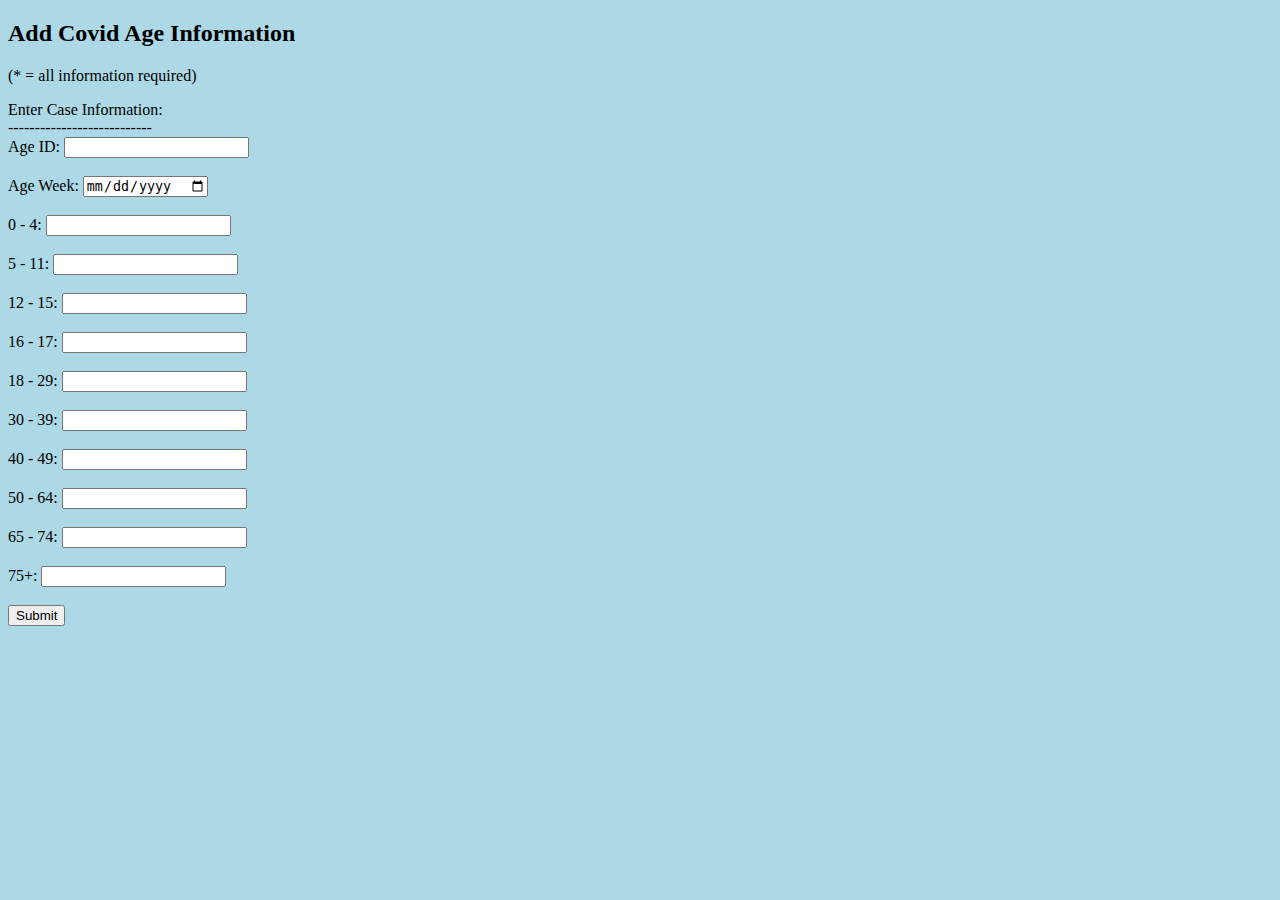
<file: Finished/Finished/CovidAge.html>
<!DOCTYPE html>
<html lang="en">
	<style>
		h1 {
		  text-align: center;
		}
	  </style>
		<meta charset="utf-8">
		<meta name="description" content="WorldWay phone service">
		<title>Covid Cases</title>
		</head>
		<body style="background-color:lightblue;">
  <body>
    <h2>Add Covid Age Information</h2>
    <p>(* = all information required)</p>
    <form action="insert_age.php" method="get">
      Enter Case Information: <br>
      ---------------------------<br>
      Age ID: <input type="text" name="aId"><br><br>
      Age Week: <input type="date" name="aWeek"><br><br>
      0 - 4: <input type="text" name="zeroToFour"><br><br>
      5 - 11: <input type="text" name="fiveToEleven"><br><br>
      12 - 15: <input type="text" name="twelveToFifteen"><br><br>
      16 - 17: <input type="text" name="sixteenToSeventeen"><br><br>
      18 - 29: <input type="text" name="eighteenToTwentyNine"><br><br>
      30 - 39: <input type="text" name="thirtyToThirtyNine"><br><br>
      40 - 49: <input type="text" name="fortyToFortyNine"><br><br>
      50 - 64: <input type="text" name="fiftyToSixtyFour"><br><br>
      65 - 74: <input type="text" name="sixtyFivetoSeventyFour"><br><br>
      75+: <input type="text" name="seventyFivePlus"><br><br>
      <input type="submit">
  </form>
  </body>
</html>
</file>
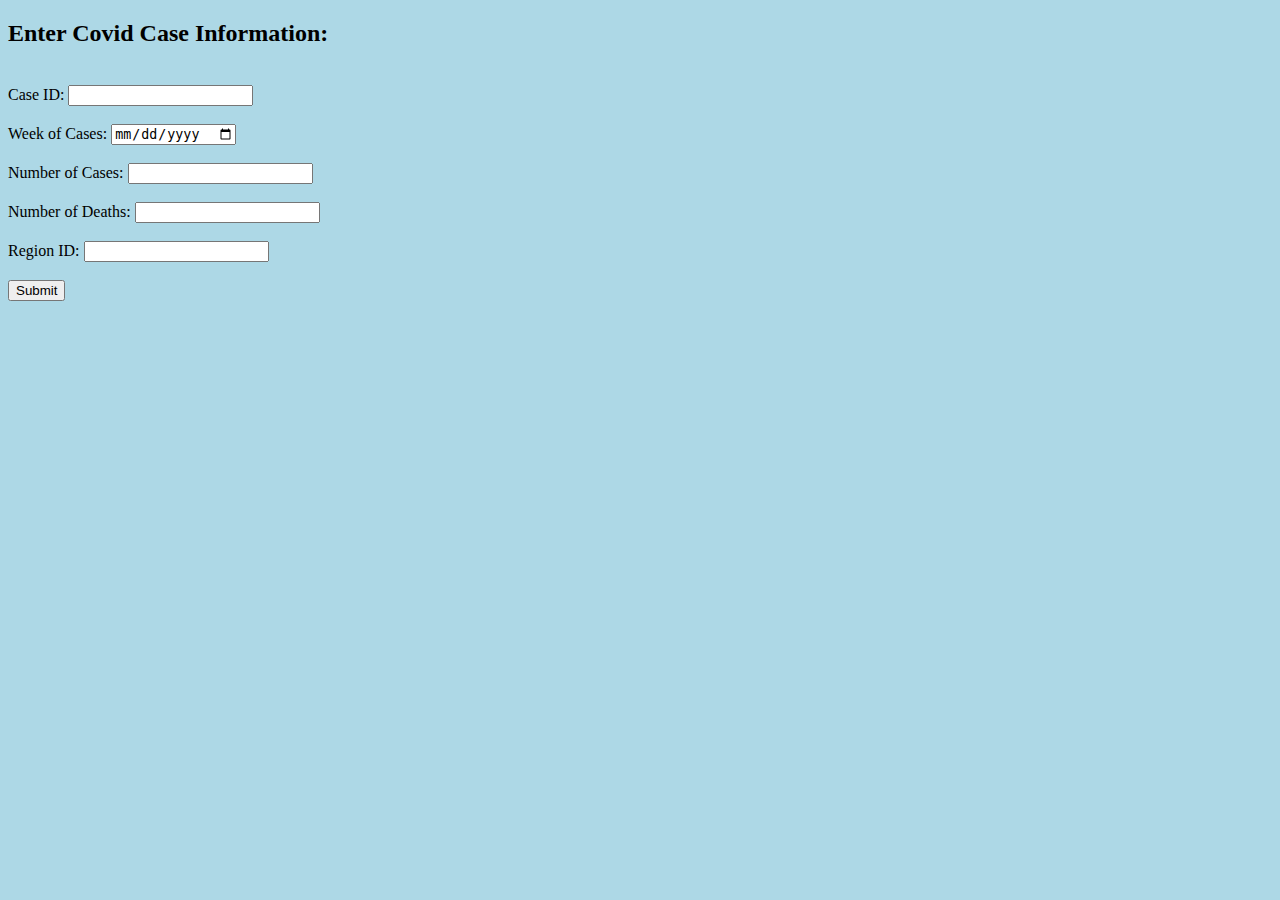
<file: Finished/Finished/CovidCases.html>
<!DOCTYPE html>
<html>
	<style>
		h1 {
		  text-align: center;
		}
	  </style>
		<meta charset="utf-8">
		<meta name="description" content="WorldWay phone service">
		<title>Covid Cases</title>
		</head>
		<body style="background-color:lightblue;">
<body>
	<h2>Enter Covid Case Information:</h2>
    <form action="insert_cases.php" method="get">
      <br>
        Case ID: <input type="text" name="caseId"><br><br>
        Week of Cases: <input type="date" name="weekCase"><br><br>
        Number of Cases: <input type="text" name="caseNum"><br><br>
        Number of Deaths: <input type="text" name="deathNum"><br><br>
        Region ID: <input type="text" name="regionId"><br><br>
        <input type="submit">
    </form>
</body>
<a href="covidcases_list.php"></a>
</html>
</file>
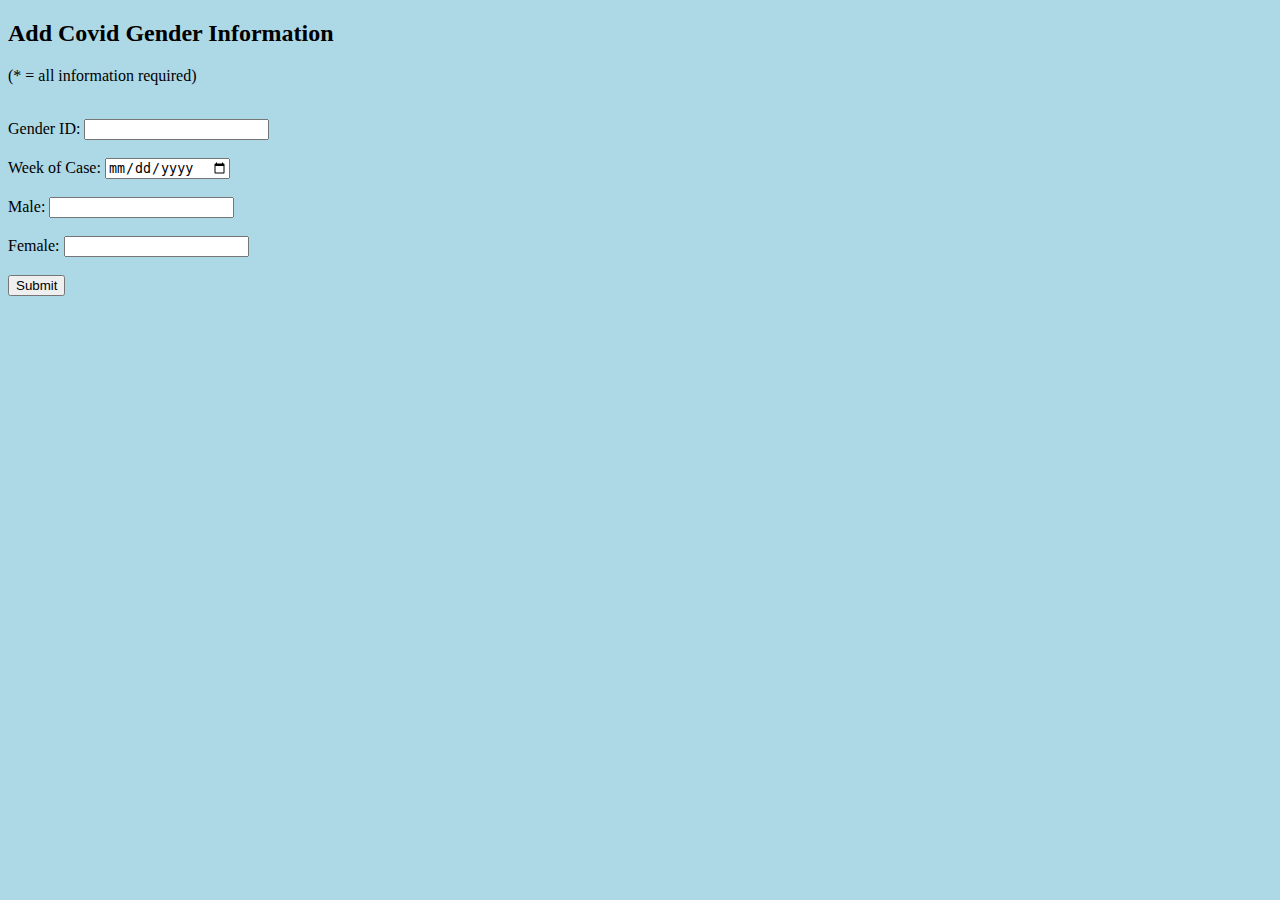
<file: Finished/Finished/CovidGender.html>
<!DOCTYPE html>
<html lang="en">
	<style>
		h1 {
		  text-align: center;
		}
	  </style>
		<meta charset="utf-8">
		<meta name="description" content="WorldWay phone service">
		<title>Covid Cases</title>
		</head>
		<body style="background-color:lightblue;">
  <body>
    <h2>Add Covid Gender Information</h2>
    <p>(* = all information required)</p>

    <form action="insert_gender.php" method="get">
      <br>
        Gender ID: <input type="text" name="gId"><br><br>
        Week of Case: <input type="date" name="gWeek"><br><br>
        Male: <input type="text" name="male"><br><br>
        Female: <input type="text" name="female"><br><br>
        <input type="submit">
    </form>
  </body>
</html>
</file>
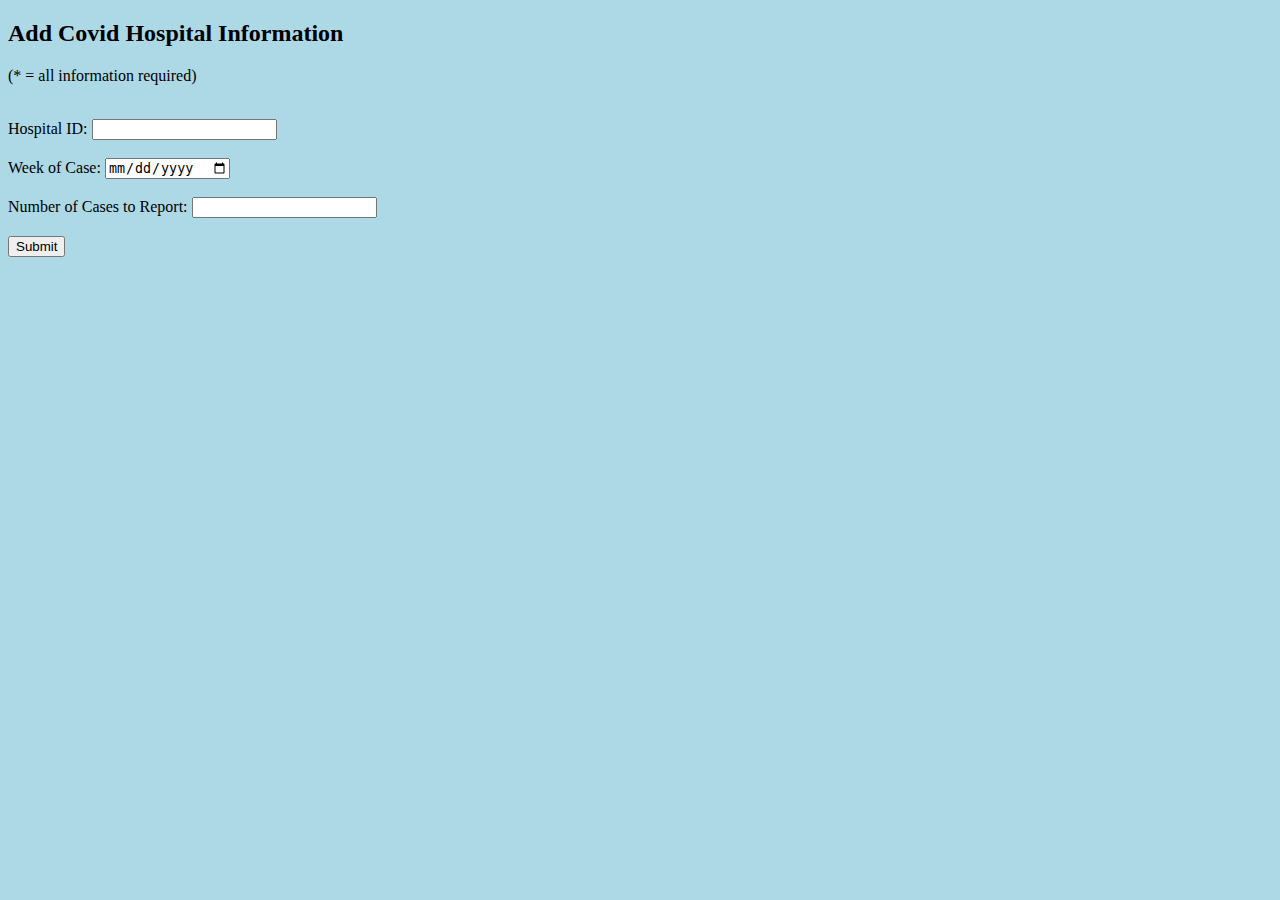
<file: Finished/Finished/CovidHospital.html>
<!DOCTYPE html>
<html lang="en">
	<style>
		h1 {
		  text-align: center;
		}
	  </style>
		<meta charset="utf-8">
		<meta name="description" content="WorldWay phone service">
		<title>Covid Cases</title>
		</head>
		<body style="background-color:lightblue;">
  <body>
    <h2>Add Covid Hospital Information</h2>
    <p>(* = all information required)</p>

    <form action="insert_hospital.php" method="get">
      <br>
        Hospital ID: <input type="text" name="hospId"><br><br>
        Week of Case: <input type="date" name="weekHospital"><br><br>
        Number of Cases to Report: <input type="text" name="hospNum"><br><br>
        <input type="submit">
    </form>
  </body>
</html>
</file>
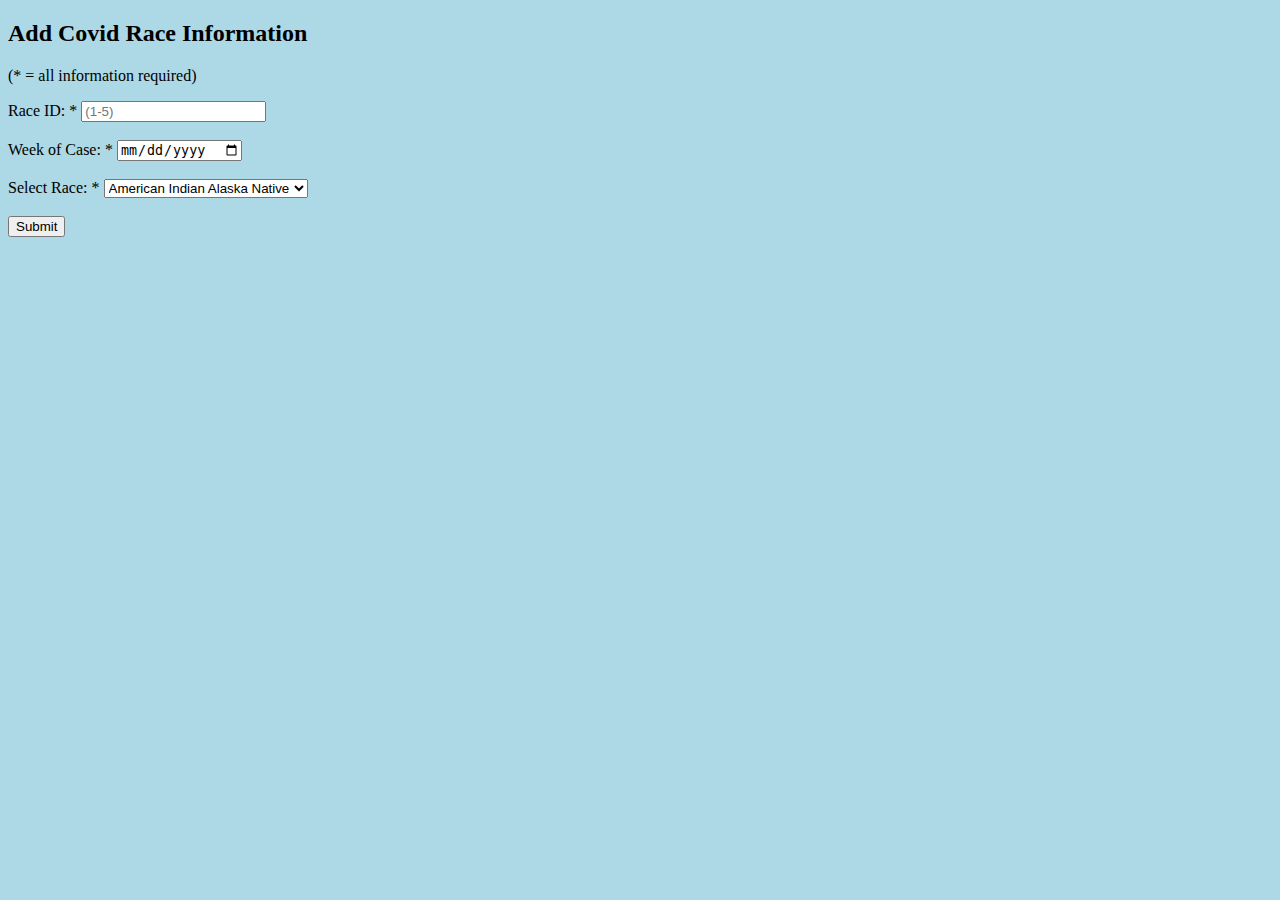
<file: Finished/Finished/CovidRace.html>
<!DOCTYPE html>
<html lang="en">
	<style>
		h1 {
		  text-align: center;
		}
	  </style>
		<meta charset="utf-8">
		<meta name="description" content="WorldWay phone service">
		<title>Covid Cases</title>
		</head>
		<body style="background-color:lightblue;">
  <body>
    <h2>Add Covid Race Information</h2>
    <p>(* = all information required)</p>

    <form action="insert_race.php" method="get">
      <label for="raceId">Race ID: *</label>
      <input type="text" id="raceId" name="raceId" placeholder="(1-5)" />
      <br /><br />
      <label for="weekCase">Week of Case: *</label>
      <input type="date" id="weekCase" name="weekCase" required /><br /><br />
      <label for="race">Select Race: *</label>
      <select name="race" id="race" required>
        <option value="amerIndianAlaskaNative">
          American Indian Alaska Native
        </option>
        <option value="asianPacificIslander">Asian Pacific Islander</option>
        <option value="black">Black</option>
        <option value="hispanic">Hispanic</option>
        <option value="white">White</option>
      </select>
      <br /><br />
      <input type="submit" />
    </form>
  </body>
</html>
</file>
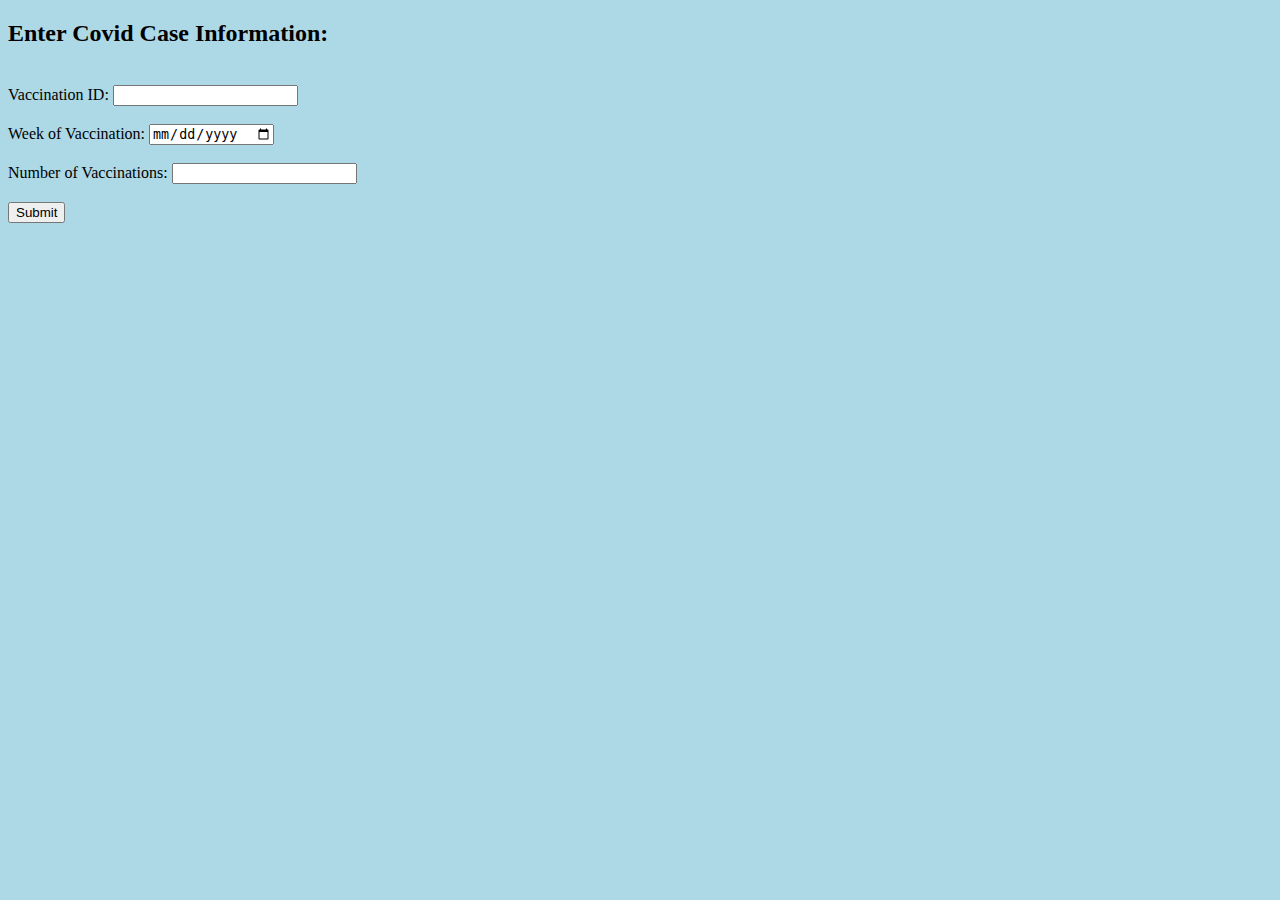
<file: Finished/Finished/CovidVaccinations.html>
<!DOCTYPE html>
<html>
	<style>
		h1 {
		  text-align: center;
		}
	  </style>
		<meta charset="utf-8">
		<meta name="description" content="WorldWay phone service">
		<title>Covid Cases</title>
		</head>
		<body style="background-color:lightblue;">
<body>
	<h2>Enter Covid Case Information:</h2>
    <form action="insert_vaccinations.php" method="get">
      <br>
        Vaccination ID: <input type="text" name="vaccId"><br><br>
        Week of Vaccination: <input type="date" name="weekVacc"><br><br>
        Number of Vaccinations: <input type="text" name="vaccNum"><br><br>
        <input type="submit">
    </form>
</body>
</html>
</file>
